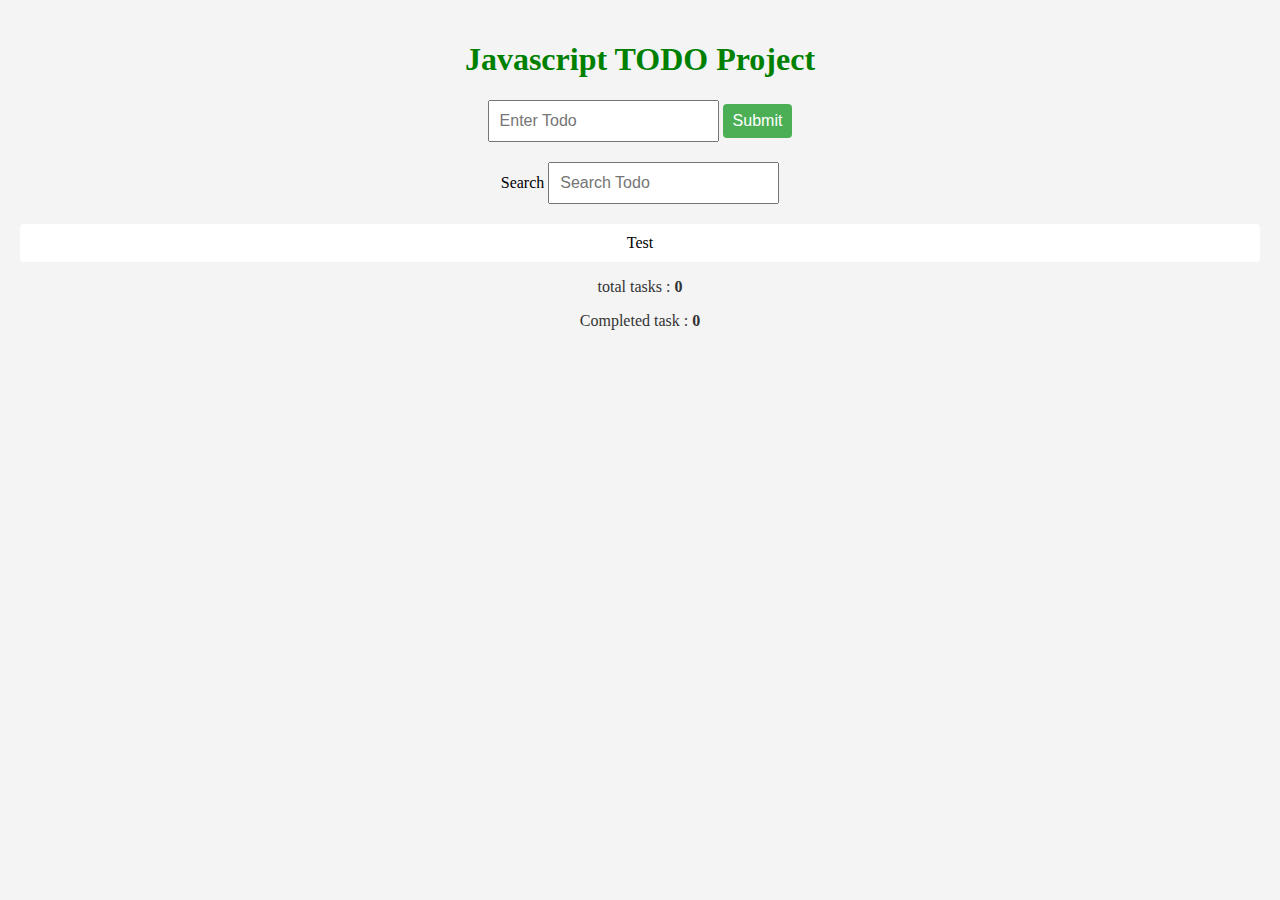
<file: project/index.html>
<!DOCTYPE html>
<html lang="en">
<head>
  <meta charset="UTF-8">
  <meta name="viewport" content="width=device-width, initial-scale=1.0">
  <title>Document</title>
  <link rel="stylesheet" href="./style.css">
</head>
<body>
  <h1> Javascript TODO Project</h1>
  <!-- enter todo -->
  <div>
    <input type="text" id="todoInput" placeholder="Enter Todo">
    <button onclick="addTask()">Submit</button>
  </div>
  <!-- search todo -->
  <div>
    <label for="Search">Search</label>
    <input  id="searchInput" type="text" placeholder="Search Todo" oninput="filterTodo()">
  </div>
  <!-- todolist -->
  <ul id="todoList">
  <li>Test</li>
</ul>
<!-- total tasks and completed tasks -->
  <div>
    <p>total tasks : <span id="totalTasks">0</span> </p>
    <p>Completed task : <span id="completedTasks">0</span></p>
  </div>
  <script src="./script.js"></script>
</body>
</html>
</file>
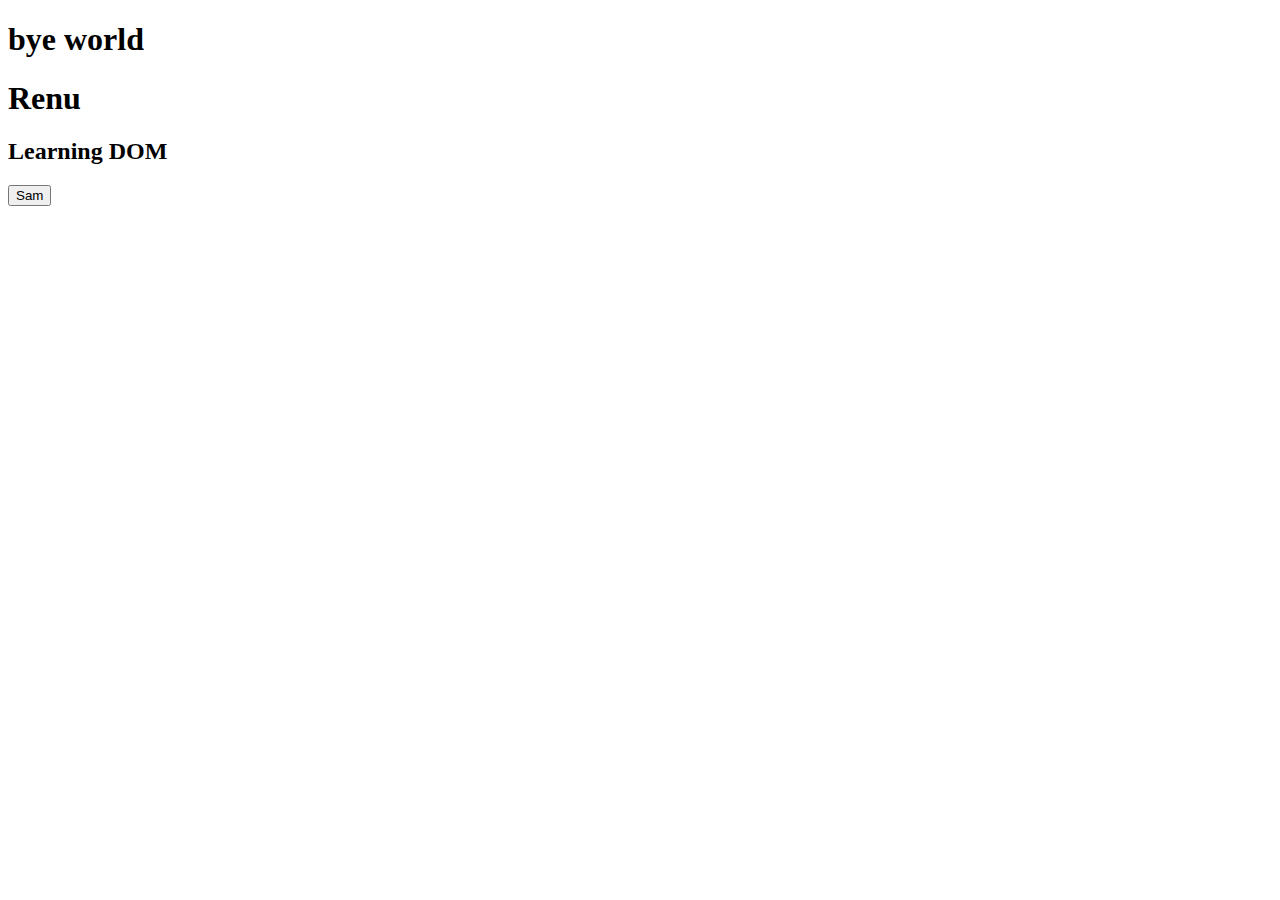
<file: dayEight.html>
<!DOCTYPE html>
<html lang="en">
<head>
  <meta charset="UTF-8" />
  <meta name="viewport" content="width=device-width, initial-scale=1.0" />
  <title>Document</title>

</head>
<body>
<h1 class="helloworld">Hello World</h1>
<h1 id="helloworld">Hello World</h1>
<div>
  <h2>Learning DOM</h2>
</div>
<button>Click</button>
<script src="./day8.js"></script>
</body>
</html>
</file>
<file: project/style.css>
body{
  background-color:#f4f4f4;
  margin: 0;
  padding:20px ;
  text-align: center;
}
h1{
  color: green;
}
div {
  margin-bottom: 20px;
}
input[type="text"] {
  padding: 10px;
  font-size: 16px;

}
button {
  padding: 8px 10px;
  font-size: 16px;
  background-color: #4CAF56;
  cursor: pointer;
  color: white;
  border:none ;
  border-radius: 4px;

}
button:hover{
  background-color: #45a049;
}
p{
  color: #333;
  font-size: 16px;
}
span {
  font-weight: bold;
}
ul{
  list-style-type:none;
  padding: 0;
  margin: 0;
}
li{
  background-color: #fff;
  padding: 10px;
  margin: 5px 0;
  border-radius: 4px;
  cursor: pointer;

}
li:hover{
  background-color: #f2f2f2;
}
li.completed{
  text-decoration: line-through;
  color: #808080;
}
</file>
